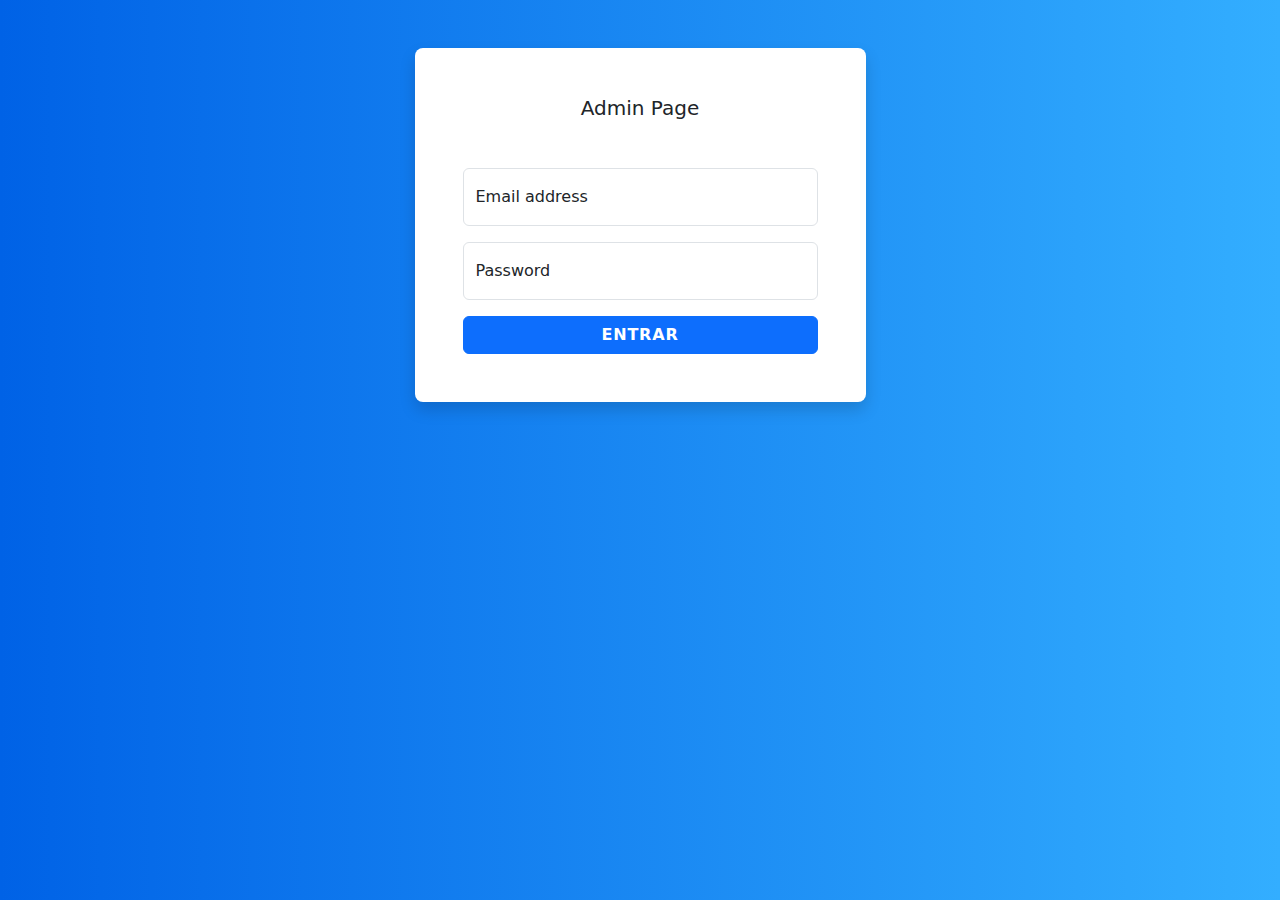
<file: admin.html>
<!DOCTYPE html>
<html lang="en">
<head>
    <meta charset="UTF-8">
    <meta http-equiv="X-UA-Compatible" content="IE=edge">
    <meta name="viewport" content="width=device-width, initial-scale=1.0">
    <title>Admin ICE Betel</title>
    <link rel="icon" type="image/x-icon" href="/public/assets/img/favicon.ico">
    <link rel="stylesheet" href="/admin/admin.css">
    <link rel="stylesheet" href="https://cdnjs.cloudflare.com/ajax/libs/font-awesome/5.15.3/css/all.min.css">
    <link rel="stylesheet" href="https://cdn.jsdelivr.net/npm/bootstrap@5.1.0/dist/css/bootstrap.min.css">
    <script src="https://cdn.jsdelivr.net/npm/bootstrap@5.1.0/dist/js/bootstrap.bundle.min.js"></script>
</head>
<body>
    
    <div class="container">
        <div class="row">
          <div class="col-sm-9 col-md-7 col-lg-5 mx-auto">
            <div class="card border-0 shadow rounded-3 my-5">
              <div class="card-body p-4 p-sm-5">
                <h5 class="card-title text-center mb-5 fw-light fs-5">Admin Page</h5>
                <form id="form">

                  <div class="form-floating mb-3">
                    <input type="text" class="form-control" id="floatingInput" placeholder="name@example.com">
                    <label for="floatingInput">Email address</label>
                  </div>

                  <div class="form-floating mb-3">
                    <input type="password" class="form-control" id="floatingPassword" placeholder="Password">
                    <label for="floatingPassword">Password</label>
                  </div>

                  <div class="d-grid">
                    <button class="btn btn-primary btn-login text-uppercase fw-bold" type="submit">
                        Entrar
                    </button>
                  </div>

                </form>
              </div>
            </div>
          </div>
        </div>
      </div>

    <script src="/admin/script.js"></script>
</body>
</html>
</file>
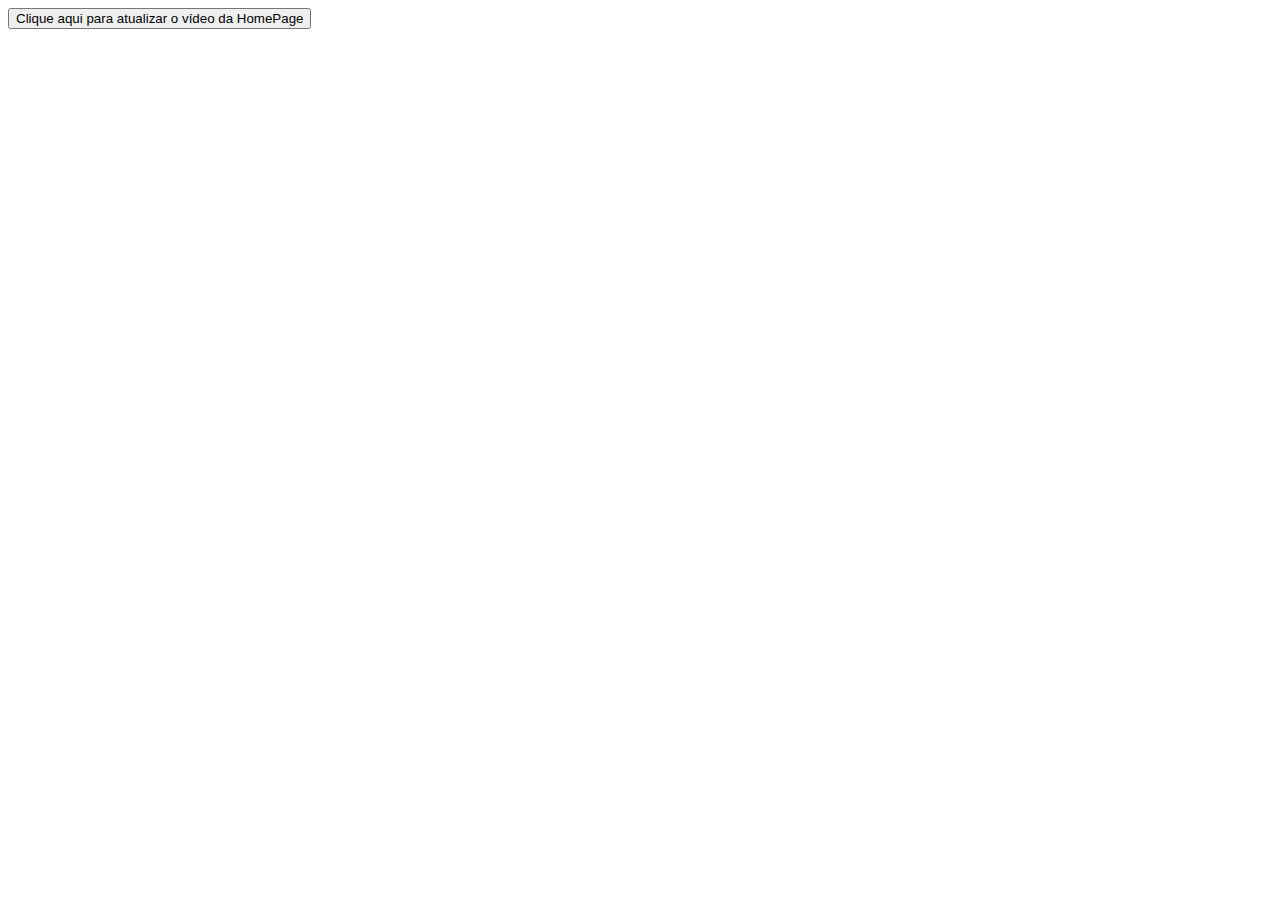
<file: admin/homeAdmin.html>
<!DOCTYPE html>
<html lang="en">
<head>
    <meta charset="UTF-8">
    <meta http-equiv="X-UA-Compatible" content="IE=edge">
    <meta name="viewport" content="width=device-width, initial-scale=1.0">
    <title>Admin ICE Betel</title>
    <link rel="icon" type="image/x-icon" href="/public/assets/img/favicon.ico">
</head>
<body>

    <button>Clique aqui para atualizar o vídeo da HomePage</button>

</body>
</html>
</file>
<file: admin/admin.css>
body {
  background: #007bff;
  background: linear-gradient(to right, #0062E6, #33AEFF);
}

.btn-login {
  font-size: 0.9rem;
  letter-spacing: 0.05rem;
  padding: 0.75rem 1rem;
}

.btn-google {
  color: white !important;
  background-color: #ea4335;
}

.btn-facebook {
  color: white !important;
  background-color: #3b5998;
}
</file>
